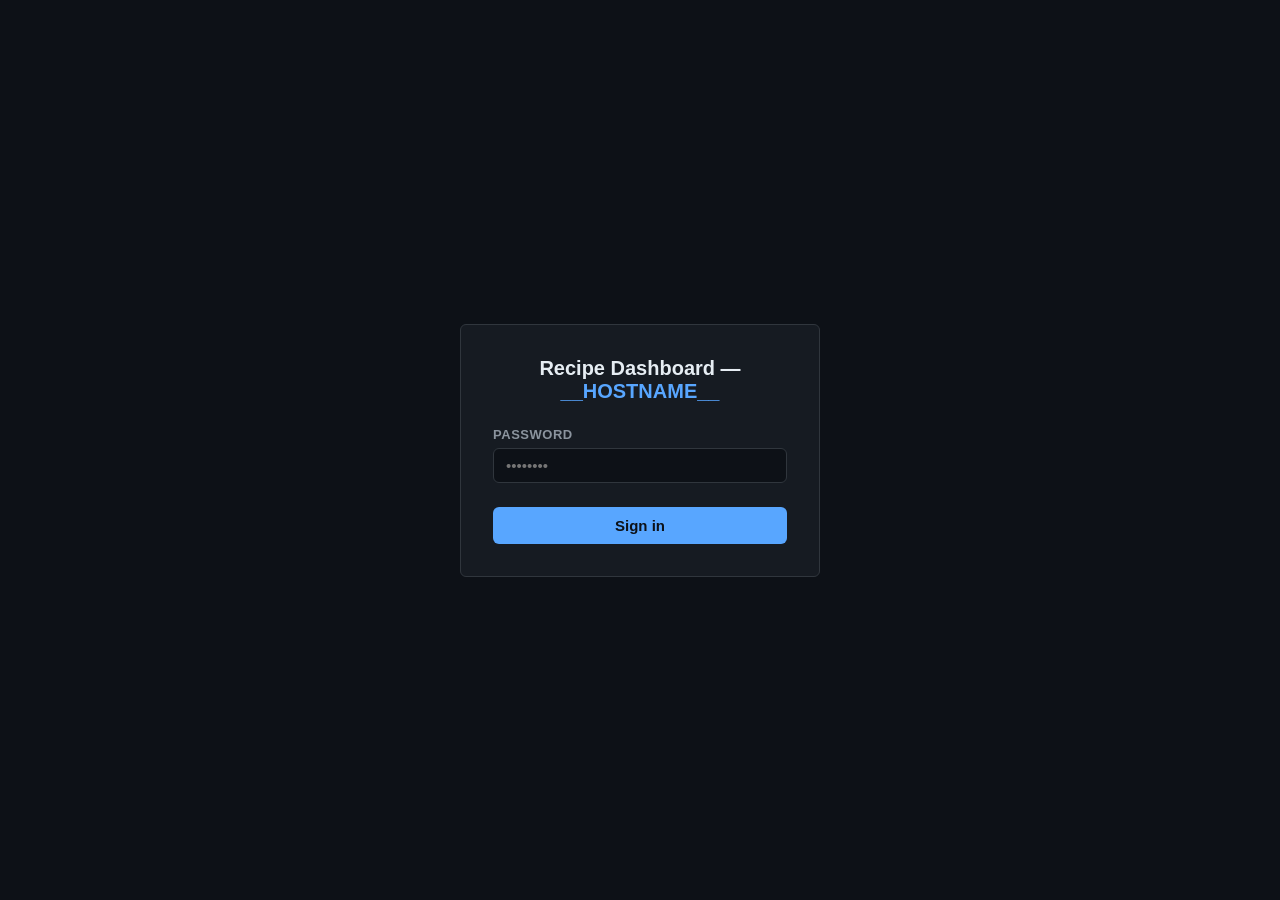
<file: amplifier_recipe_dashboard/templates/login.html>
<!DOCTYPE html>
<html lang="en">
<head>
  <meta charset="UTF-8" />
  <meta name="viewport" content="width=device-width, initial-scale=1.0" />
  <title>Sign in — __HOSTNAME__</title>
  <style>
    :root {
      --bg: #0D1117;
      --surface: #161B22;
      --border: #30363D;
      --text: #E6EDF3;
      --text-muted: #8B949E;
      --accent: #58a6ff;
      --accent-dim: #388bfd;
      --error-bg: #3D1515;
      --error-border: #7A2020;
      --error-text: #FF7B7B;
      --input-bg: #0D1117;
      --radius: 6px;
    }

    *, *::before, *::after {
      box-sizing: border-box;
      margin: 0;
      padding: 0;
    }

    body {
      background: var(--bg);
      color: var(--text);
      font-family: -apple-system, BlinkMacSystemFont, "Segoe UI", Roboto, Helvetica, Arial, sans-serif;
      min-height: 100vh;
      display: flex;
      align-items: center;
      justify-content: center;
    }

    .login-card {
      background: var(--surface);
      border: 1px solid var(--border);
      border-radius: var(--radius);
      padding: 2rem;
      width: 100%;
      max-width: 360px;
    }

    .login-title {
      text-align: center;
      margin-bottom: 1.5rem;
      font-size: 1.25rem;
      font-weight: 600;
      color: var(--text);
    }

    .login-title .hostname {
      color: var(--accent);
    }

    .error-banner {
      display: none;
      background: var(--error-bg);
      border: 1px solid var(--error-border);
      border-radius: var(--radius);
      color: var(--error-text);
      font-size: 0.875rem;
      padding: 0.625rem 0.75rem;
      margin-bottom: 1rem;
    }

    .error-banner.visible {
      display: block;
    }

    .field {
      margin-bottom: 1rem;
    }

    .field label {
      display: block;
      font-size: 0.8125rem;
      font-weight: 600;
      color: var(--text-muted);
      margin-bottom: 0.375rem;
      text-transform: uppercase;
      letter-spacing: 0.04em;
    }

    .field input {
      width: 100%;
      background: var(--input-bg);
      border: 1px solid var(--border);
      border-radius: var(--radius);
      color: var(--text);
      font-size: 0.9375rem;
      padding: 0.5rem 0.75rem;
      outline: none;
      transition: border-color 0.15s ease;
    }

    .field input:focus {
      border-color: var(--accent);
    }

    .field-username {
      display: none;
    }

    .field-username.visible {
      display: block;
    }

    .login-btn {
      width: 100%;
      background: var(--accent);
      border: none;
      border-radius: var(--radius);
      color: #0D1117;
      cursor: pointer;
      font-size: 0.9375rem;
      font-weight: 700;
      padding: 0.625rem 1rem;
      margin-top: 0.5rem;
      transition: background 0.15s ease;
    }

    .login-btn:hover {
      background: var(--accent-dim);
    }
  </style>
</head>
<body>
  <div class="login-card">
    <div class="login-title">
      Recipe Dashboard &mdash; <span class="hostname">__HOSTNAME__</span>
    </div>

    <div id="error-banner" class="error-banner" role="alert" aria-live="assertive">
      Incorrect credentials. Please try again.
    </div>

    <form id="login-form">
      <div class="field field-username" id="username-field">
        <label for="username">Username</label>
        <input
          id="username"
          name="username"
          type="text"
          autocomplete="username"
          placeholder="username"
        />
      </div>

      <div class="field">
        <label for="password">Password</label>
        <input
          id="password"
          name="password"
          type="password"
          autocomplete="current-password"
          placeholder="&#8226;&#8226;&#8226;&#8226;&#8226;&#8226;&#8226;&#8226;"
          required
        />
      </div>

      <button type="submit" class="login-btn">Sign in</button>
    </form>
  </div>

  <script>
    (function () {
      // Auth mode injection — server sets window.DASHBOARD_AUTH before this runs.
      // Shape: { mode: 'pam' | 'password', hostname: string }
      var auth = window.DASHBOARD_AUTH || { mode: 'password', hostname: '' };

      // Show username field when auth mode is PAM
      if (auth.mode === 'pam') {
        var usernameField = document.getElementById('username-field');
        if (usernameField) {
          usernameField.classList.add('visible');
        }
      }

      // Show error banner when ?error=1 is present
      var params = new URLSearchParams(window.location.search);
      if (params.get('error') === '1') {
        var banner = document.getElementById('error-banner');
        if (banner) {
          banner.classList.add('visible');
        }
      }

      // Handle form submit via fetch (JSON API)
      document.getElementById('login-form').addEventListener('submit', function (e) {
        e.preventDefault();
        var username = document.getElementById('username').value;
        var password = document.getElementById('password').value;

        fetch('/auth/login', {
          method: 'POST',
          headers: { 'Content-Type': 'application/json' },
          body: JSON.stringify({ username: username, password: password })
        })
        .then(function (resp) { return resp.json(); })
        .then(function (data) {
          if (data.ok) {
            window.location.href = '/';
          } else {
            var banner = document.getElementById('error-banner');
            if (banner) banner.classList.add('visible');
          }
        })
        .catch(function () {
          var banner = document.getElementById('error-banner');
          if (banner) banner.classList.add('visible');
        });
      });
    })();
  </script>
</body>
</html>
</file>
